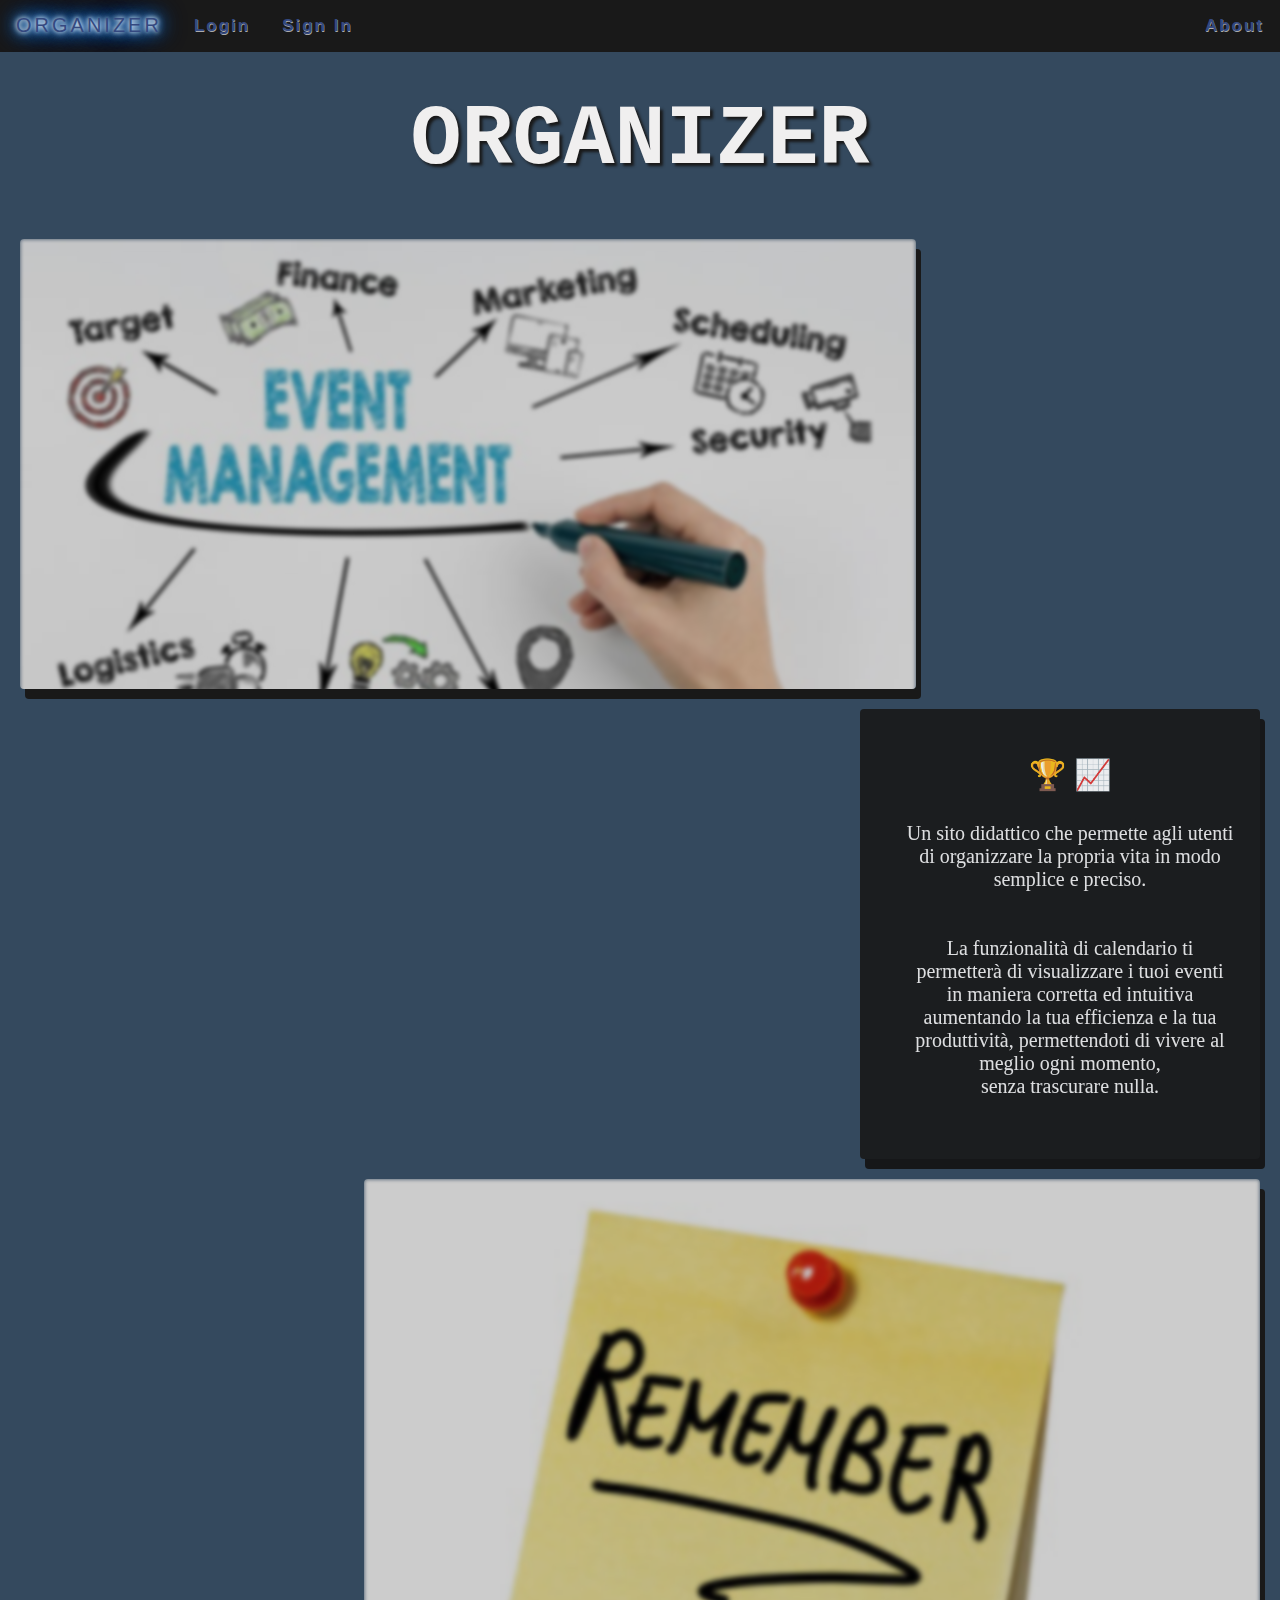
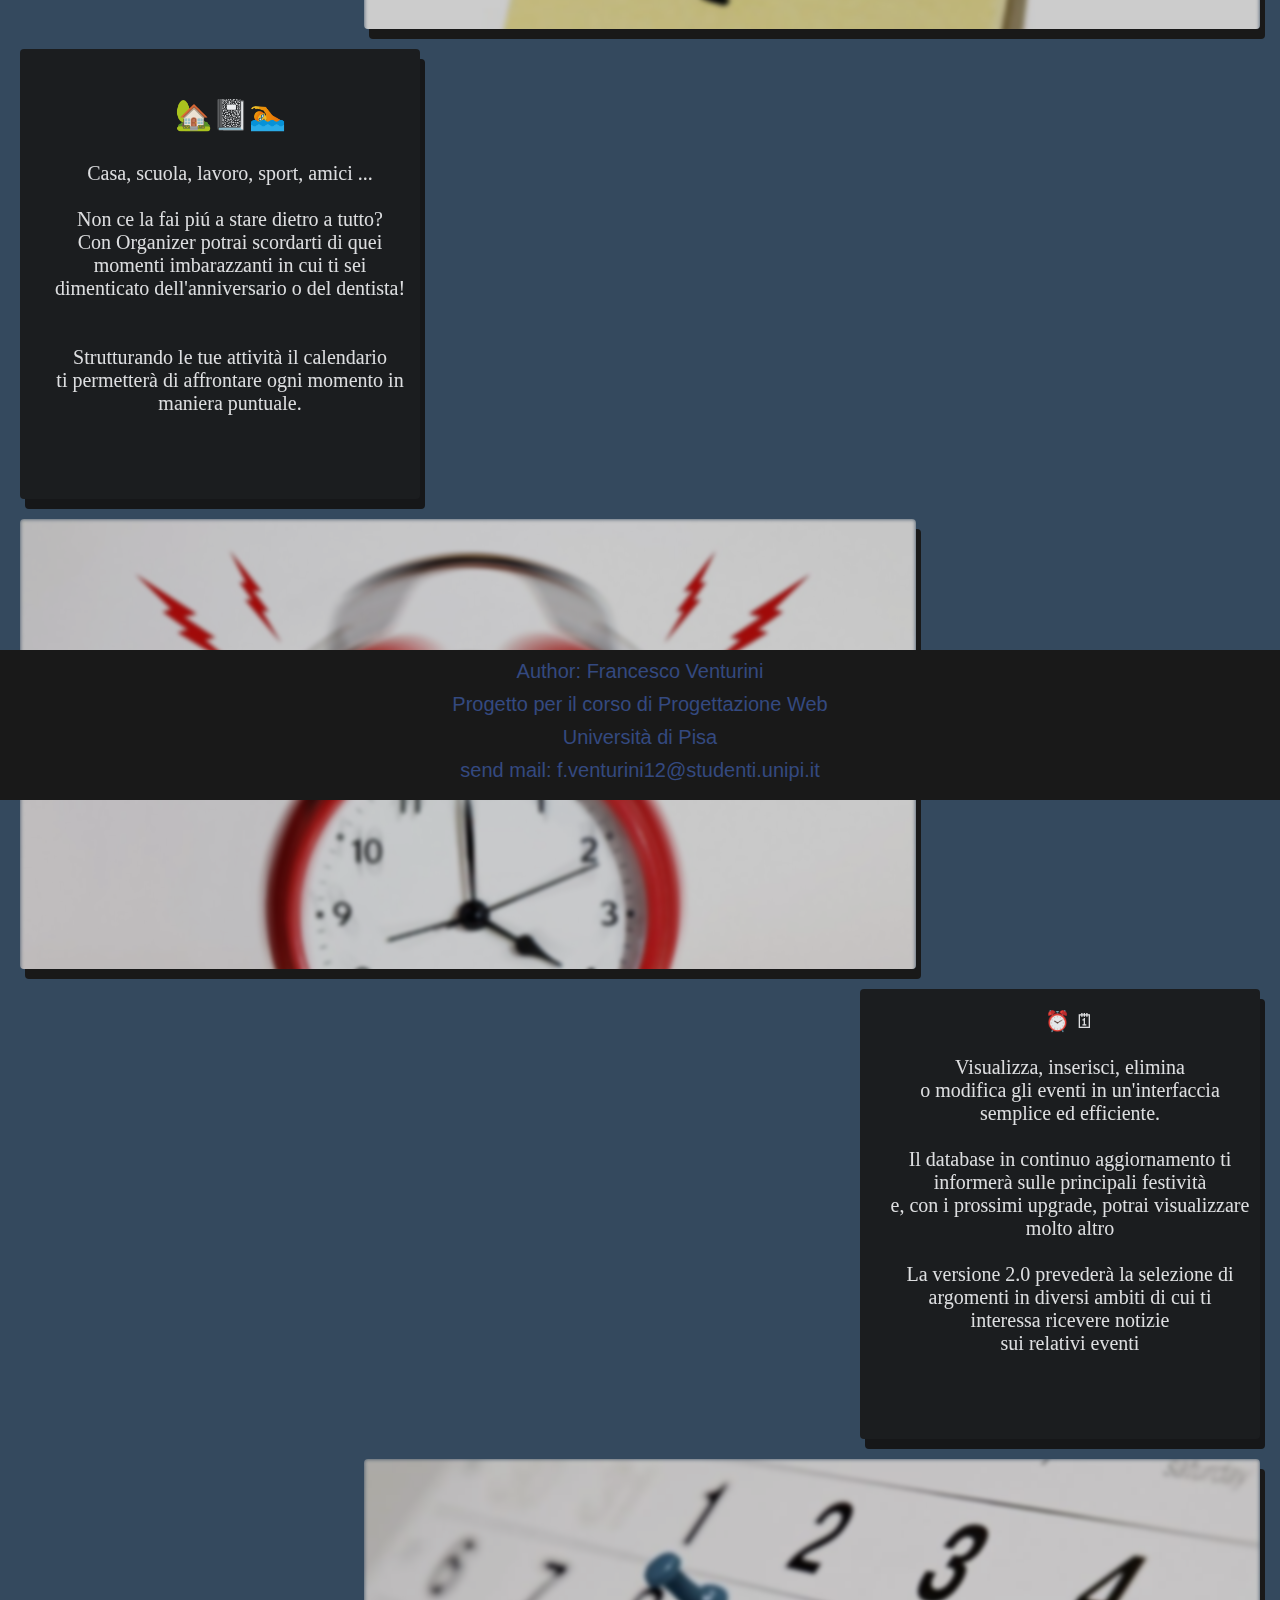
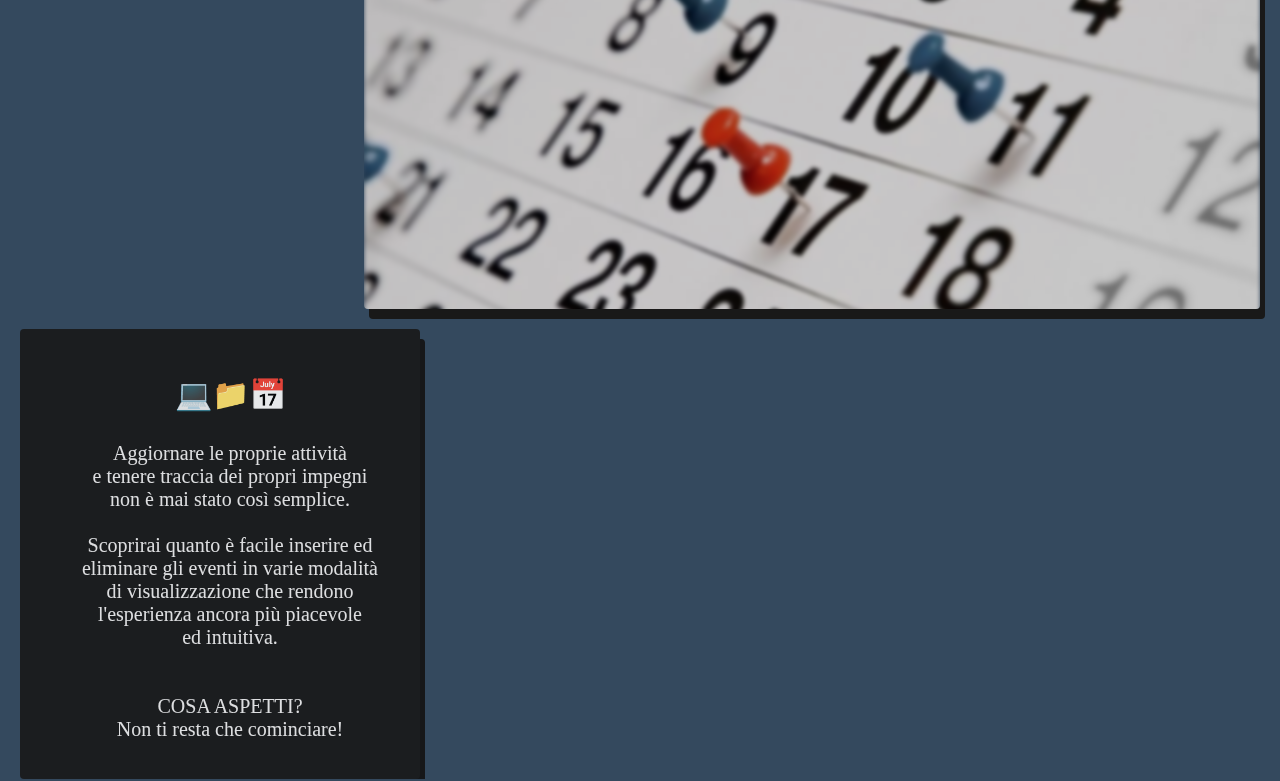
<file: index.html>
<!DOCTYPE html>
<html lang="it">
    <head>
    <meta charset="UTF-8">
    <meta name="keywords" content="ORGANIZER, calendar, HTML, CSS, JavaScript, PHP, SQL">
    <meta name="description" content="Calendario, blocco note e reminder per gestire gli impegni, progetto del corso Progettazione Web, UNIPI">
    <meta name="author" content="Francesco Venturini">
    <meta name="viewport" content="width=device-width, initial-scale=1.0">
    <title> ORGANIZAER </title>
    <link rel="stylesheet" type="text/css" href="css/index_style.css">
    <link rel="stylesheet" href="https://fonts.googleapis.com/css?family=Sofia&effect=neon">
    </head>

    <body>
        <div id="page-container"> <!-- permette di implementare sticky footer in fondo -->
            
            <div id="content-wrap"> <!-- tutto il contenuto della pagina accetto il footer-->

                <ul class="nav-links"> <!-- NAV BAR -->
                    <li class="logo"> Organizer </li>
                    <li> <a href="login.html">Login</a> </li>
                    <li> <a href="signin.php">Sign In</a> </li>
                    <li style="float:right"> <a href="about.html">About</a> </li>
                </ul>
                
                <h1 class="organizer"> ORGANIZER </h1>

                <div class="images left">
                    <img src="./immagini/3.jpg" alt="Event Management">
                    
                </div>

                <div class="presentation right">
                        
                    <br>
                    <p class="p_style text_center">&#127942; &#128200;</p>
                    <p class="p_style">
                        Un sito didattico che permette agli utenti <br>
                        di organizzare la propria vita in modo <br>
                        semplice e preciso. <br>
                        <br>
                        <br>
                        La funzionalit&agrave; di calendario ti<br>
                        permetter&agrave; di visualizzare i tuoi eventi<br>
                        in maniera corretta ed intuitiva <br>
                        aumentando la tua efficienza e la tua <br>
                        produttivit&agrave;, permettendoti di vivere al <br>
                        meglio ogni momento, <br>
                        senza trascurare nulla. <br>
                        <br><br><br>


                    </p>
                </div>
                
        
                <div class="images right">
                    <img src="./immagini/2.jpg" alt="Remember">
                </div>

                <div class="presentation left">
                    <br>
                    <p class="p_style text_center">&#127969;&#128211;&#127946;</p>
                    <p class="p_style">
                        Casa, scuola, lavoro, sport, amici ... <br>
                        <br>    
                        Non ce la fai pi&uacute; a stare dietro a tutto? <br>
                        Con Organizer potrai scordarti di quei <br>
                        momenti imbarazzanti in cui ti sei <br>
                        dimenticato dell'anniversario o del dentista! <br>
                        <br><br>
                        Strutturando le tue attivit&agrave; il calendario <br>
                        ti permetter&agrave; di affrontare ogni momento in <br>
                        maniera puntuale. <br>
                    </p>
                </div>
                
                <div class="images left">
                    <img src="./immagini/4.jpg" alt="Ring">
                </div>
        
                <div class="presentation right">
                    <p class="p_style">&#9200; &#128467;<br>
                        <br>
                        Visualizza, inserisci, elimina <br>
                        o modifica gli eventi in un'interfaccia <br>
                        semplice ed efficiente. <br>
                        <br>
                        Il database in continuo aggiornamento ti <br>
                        informerà sulle principali festività  <br>
                        e, con i prossimi upgrade, potrai visualizzare <br>
                        molto altro <br>
                        <br>
                        La versione 2.0 prevederà la selezione di  <br>
                        argomenti in diversi ambiti di cui ti <br>
                        interessa ricevere notizie <br>
                        sui relativi eventi <br>

                    </p>
                </div>

                <div class="images right">
                    <img src="./immagini/1.jpg" alt="Calendar">
                </div>

                <div class="presentation left">
                    <br>
                    <p class="p_style text_center">&#128187;&#128193;&#128197;</p>
                    <p class="p_style">
                        Aggiornare le proprie attivit&agrave; <br>
                        e tenere traccia dei propri impegni <br>
                        non &egrave; mai stato così semplice. <br>
                        <br>
                        Scoprirai quanto è facile inserire ed <br>
                        eliminare gli eventi in varie modalità <br>
                        di visualizzazione che rendono <br>
                        l'esperienza ancora più piacevole <br>
                        ed intuitiva. <br>
                        <br>
                        <br>
                        COSA ASPETTI? <br>
                        Non ti resta che cominciare! <br>
                    </p>
                </div>

            </div>    


            <footer id="footer">
                <p>Author: Francesco Venturini</p>
                <p> Progetto per il corso di Progettazione Web</p>
                <p> Universit&#224; di Pisa</p>
                <p><a href="mailto:f.venturini12@studenti.unipi.it">send mail: f.venturini12@studenti.unipi.it</a></p>
            </footer>
        </div>

        
    </body>
</html>
</file>
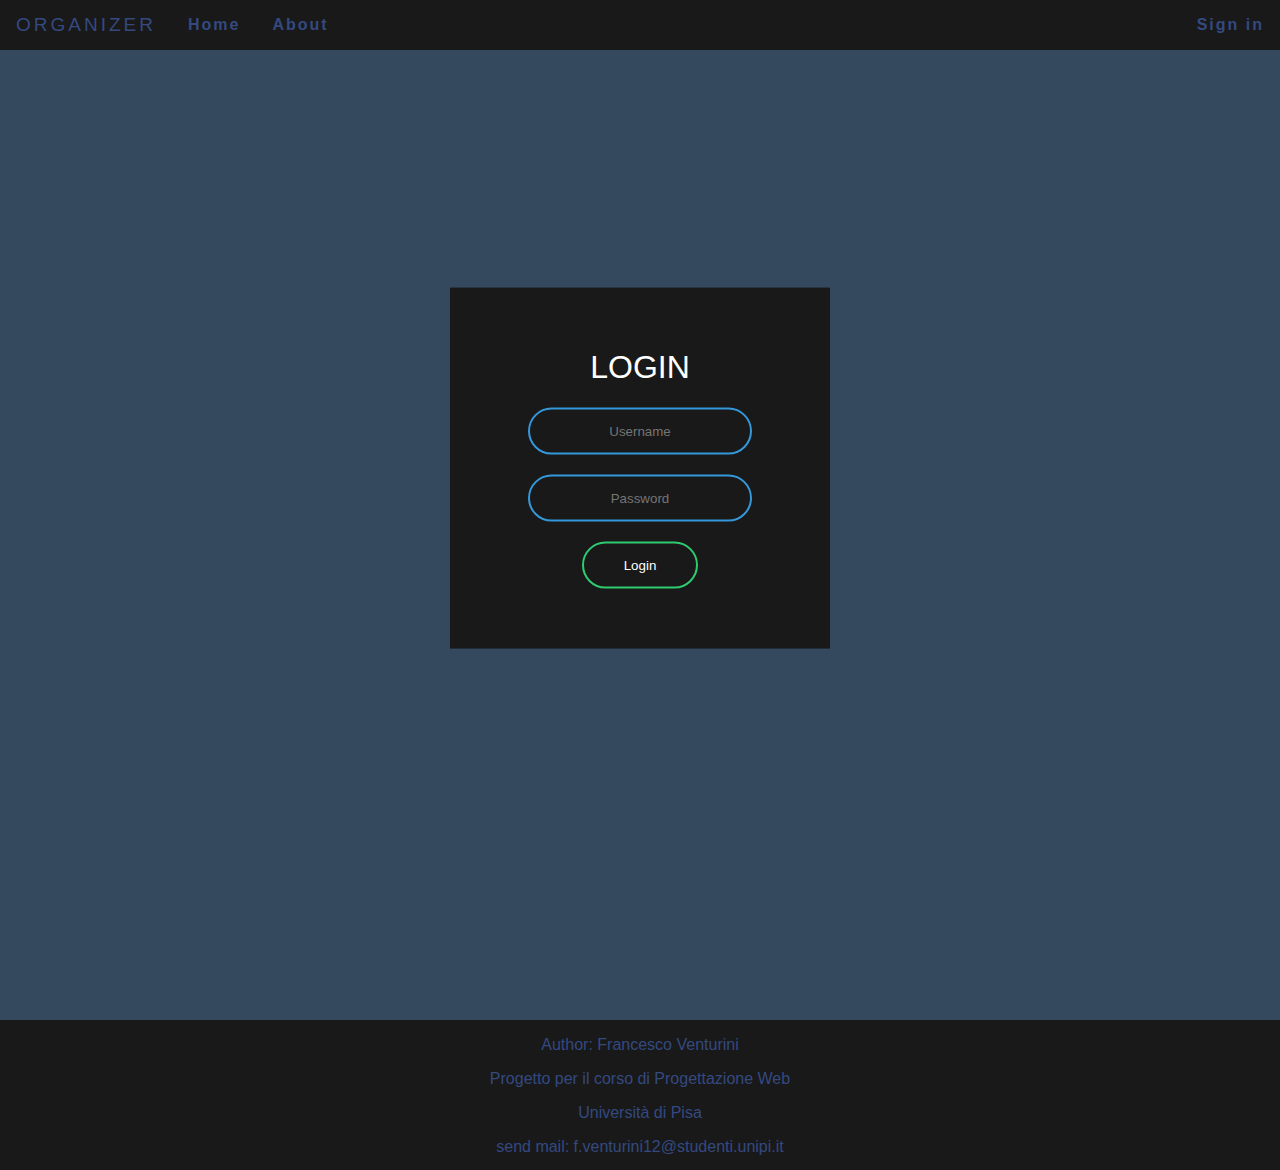
<file: login.html>
<!DOCTYPE html>
<html lang="it">
  <head>
    <meta charset="utf-8">
    <meta name="viewport" content="width=device-width">
    <title> Login Form</title>
    <link rel="stylesheet" type="text/css" href="./css/login_style.css">
    <script src="./javascript/login.js"></script>
  </head>

  <body>

    <div id="page-container"> 
      <div id="content-wrap">
        <ul class="nav-links">
          <li class="logo"> Organizer </li>
          <li> <a href="index.html">Home</a> </li>
          <li> <a href="about.html">About</a> </li>
          <li style="float:right"> <a class="right" href="signin.php">Sign in</a> </li>
        </ul>
        
          
        <div id="visual_effect">

        </div>
        
        <form class="box" action="./php/auth_login.php" method="post" enctype="application/x-www-form-urlencoded"> 
            <h1> Login </h1>
            <input type="text" name="username" id="username" placeholder="Username" maxlength="100" autocomplete="off" required>
            <input type="password" name="password" id="password" minlength="8" placeholder="Password" maxlength="100" required>
            <input type="submit" name="submit" value="Login" onclick="validate()">
        </form>
    
      </div>

      <footer id="footer">
        <p>Author: Francesco Venturini</p>
        <p> Progetto per il corso di Progettazione Web</p>
        <p> Universit&#224; di Pisa</p>
        <p><a href="mailto:f.venturini12@studenti.unipi.it">send mail: f.venturini12@studenti.unipi.it</a></p>
      </footer>
    </div>

  </body>
</html>
</file>
<file: css/index_style.css>
/*
*
*
*   FOGLI DI STILE CSS: index_style.css
*
*
*/

html {
  scroll-behavior: smooth;
}

/* ------------------- SEZIONE NAV ------------------- */
ul{
  list-style-type: none;
  margin: 0px;
  padding: 0px;
  overflow: hidden;
  background-color: #191919;
}

.right{
  float: right;
}

.nav-links li{
  float: left;
}

.nav-links li:hover, #modality_select {
  cursor: pointer; 
}

.nav-links li:hover:not(:first-child)  {
  background-color: #3498db;
  transition: 0.25s;
  border-radius: 20px;
}

#no_transition  {
  background-color: #191919;
  transition: 0s;
  border-radius: 0px;
  cursor: pointer; 
}

.nav-links li a{
  display: block;
  padding: 16px 16px;
  color: #344980;
  text-align: center;
  text-decoration: none;
  letter-spacing: 2px; 
  font-weight: bold;
  font-size: 17px;
  text-shadow: 0.5px 0.5px 0.5px #ababab;
}

.logo{
  color: #344980;
  padding: 14px 16px;
  text-transform: uppercase;
  letter-spacing: 3px;
  font-size: 20px;
  text-shadow: 0 0 4px #fff, 0 0 8px #fff, 0 0 10px #0073e6, 0 0 15px #0073e6, 0 0 20px #0073e6, 0 0 25px #0073e6, 0 0 30px #0073e6;
}

/* ------------------- BODY ------------------- */
body{
  margin: 0;
  padding: 0;
  font-family: sans-serif;
  background-color: #34495e;
}

/* ------------------- FOOTER ------------------- */
#page-container {
  position: relative;
  min-height: 2400px; /* dimensiono rispetto alla finestra, 100 per vedere il footer nella viewport */
}

#content-wrap {
  padding-bottom: 150px;    /* Atezza del footer */
}

#footer {
  position: absolute; /* importante con bottom 0 rispetto a page-container; */
  bottom: 0;
  width: 100%;
  height: 150px; /* Altezza del footer */
  text-align: center;
  color: #344980;
  background-color: #191919;
}

footer a{
  text-decoration: none;
  color: #344980;
}

#footer > p {
  font-size: 20px;
  margin: 10px;
}


/* ------------------- IMMAGINI ------------------- */

.organizer {
  font-size: 85px;
  font-family: monospace;
  color: rgb(240,239,239);
  text-align: center;
  text-shadow: 3px 3px 3px #191919;
  margin-top: 40px;
  margin-bottom: 30px;
}

.images {
  border-radius: 4px;
  height: 450px;
  width: 70%;
  overflow: hidden;
  margin: auto;
  margin-top: 20px;
  box-shadow: 5px 10px #191919;
}

.images img {
  transition: transform 1s, filter 0.5s ease-in-out;
  filter: brightness(80%) blur(2px) grayscale(20%);
}

.images:hover img {
  filter: brightness(100%) blur(0px) grayscale(0);
  transform: scale(1.2) rotate(-1deg);
}

.right {
  float: right;
  margin-right: 20px;
}

.left {
  float: left;
  margin-left: 20px;
}

img {
  width: 100%;
}

.p_style {
  color: rgb(240,239,239);
  font-size: 20px;
  margin-left: 20px;
  font-family: Cambria, Cochin, Georgia, Times, 'Times New Roman', serif;
  text-align: center;
}

.presentation {
  width: 400px;
  height: 450px;
  background-color: #191919;
  overflow: hidden;
  margin-top: 20px;
  opacity: 0.9;
  border-radius: 4px;
  box-shadow: 5px 10px #131212;
}

.text_center {
  text-align: center;
  font-size: 30px;
}
</file>
<file: css/login_style.css>
/*
*
*
*   FOGLI DI STILE CSS: login_style.css
*
*
*/

html {
  scroll-behavior: smooth;
}

#page-container {
  position: relative;
  min-height: 130vh; 
}

#content-wrap {
  padding-bottom: 150px;
}

#footer {
  position: absolute; 
  bottom: 0;
  width: 100%;
  height: 150px; /* Altezza del footer */
  text-align: center;
  color: #344980;
  background-color: #191919;
}

footer a{
  text-decoration: none;
  color: #344980;
}

/* ------------------- BOX LOGIN ------------------- */
.box{
  width: 300px;
  padding: 40px;
  position: absolute;
  top: 40%;
  left: 50%;
  transform: translate(-50%, -50%);
  background: #191919;
  text-align: center;
}

.box h1{
  color:white;
  text-transform: uppercase;
  font-weight: 500;
}

.box input[type = "text"], .box input[type = "password"]{
  border: 0;
  background: none;
  display: block;
  margin: 20px auto;
  text-align: center;
  border: 2px solid #3498db;
  padding: 14px 10px;
  width: 200px;
  outline: none;
  color: white;
  border-radius: 24px;
  transition: 0.25s;
}

.box input[type = "text"]:focus, .box input[type = "password"]:focus{
  width: 280px;
  border-color: #2ecc71;
}

.box input[type = "submit"]{
  border: 0;
  background: none;
  display: block;
  margin: 20px auto;
  text-align: center;
  border: 2px solid #2ecc71;
  padding: 14px 40px;
  outline: none;
  color: white;
  border-radius: 24px;
  transition: 0.25s;
  cursor: pointer;
}

.box input[type = "submit"]:hover{
  background: #2ecc71;
}

/* NAVIGATION BAR */
ul{
  list-style-type: none;
  margin: 0px;
  padding: 0px;
  overflow: hidden;
  background-color: #191919;
}

.nav-links li{
  float: left;
}

.nav-links li:hover:not(:first-child){
  background-color: #3498db;
  transition: 0.25s;
  border-radius: 20px;
  cursor: pointer;

}

.nav-links li a{
  display: block;
  padding: 16px 16px;
  color: #344980;
  text-align: center;
  text-decoration: none;
  letter-spacing: 2px; 
  font-weight: bold;
  font-size: 16px;
}

.logo{
  color: #344980;
  padding: 14px 16px;
  text-transform: uppercase;
  letter-spacing: 3px;
  font-size: 19px;
}

.right{
  float: right;
}

/* ------------------- BODY ------------------- */
body{
  margin: 0;
  padding: 0;
  font-family: sans-serif;
  background-color: #34495e;
}
</file>
